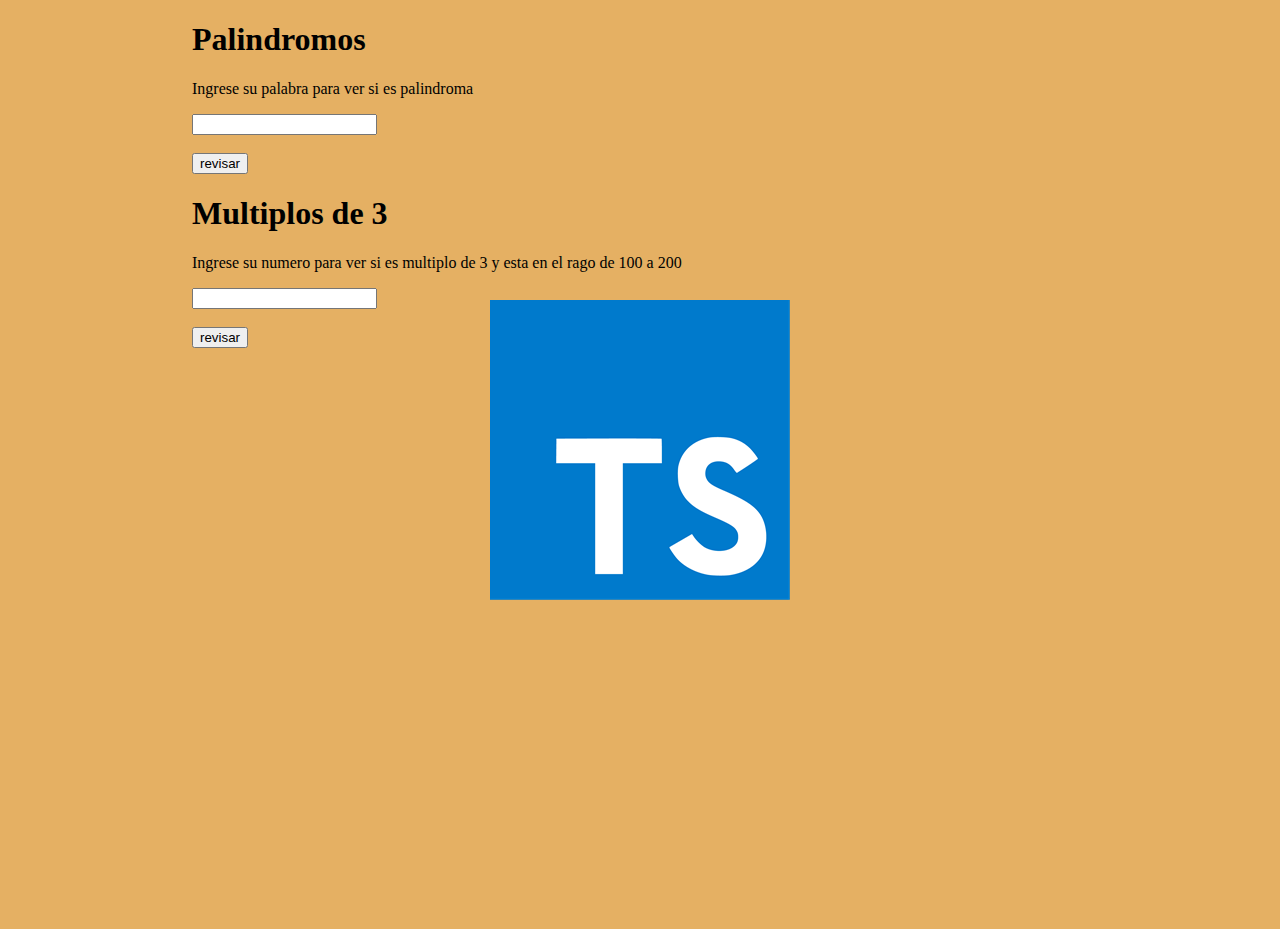
<file: NODE-JS/tarea_JG/typeScript/index.html>
<!DOCTYPE html>
<html>

<head>
    <meta charset="utf-8">
    <title>Palindromo y multiplo de 3</title>
    <link rel="stylesheet" type="text/css" href="style.css">
</head>

<body>
    <form action="">
        <div class="palin">
            <h1>Palindromos</h1>
            <p>Ingrese su palabra para ver si es palindroma</p>
            <input type="text">
        </div>
        <br>
        <button type="submit" id="palindromo">revisar</button>

    </form>

    <form action=""></form>
    <div class="mul3">
        <h1>Multiplos de 3</h1>
        <p>Ingrese su numero para ver si es multiplo de 3 y esta en el rago de 100 a 200</p>
        <input type="text" id="multiplo3">
    </div>
    <br>
    <button type="submit">revisar</button>
    </form>

    <script src="run.js"></script>
</body>

</html>
</file>
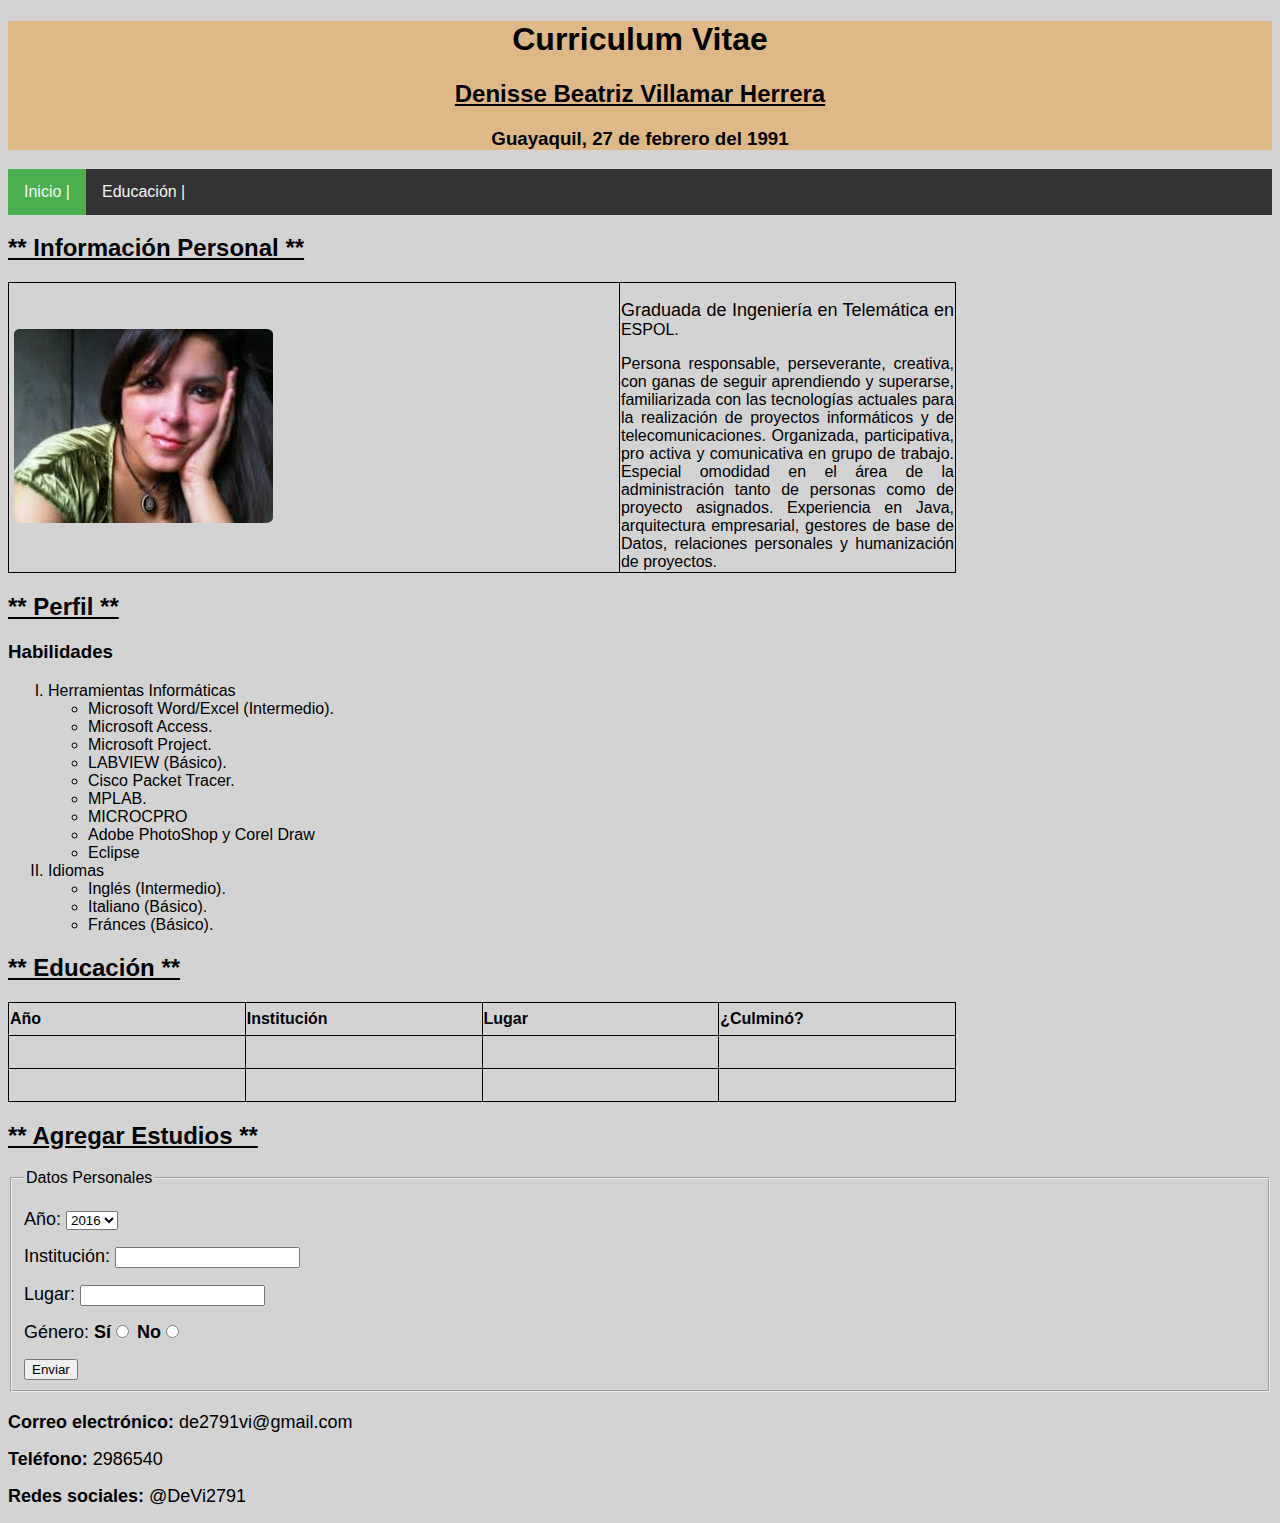
<file: CSS3/index_dvi.html>
﻿<!DOCTYPE html>
<html>
	<head>
		<meta charset="UTF-8">
		<meta name="viewport" content="width=device-width,user-scalable=no">
		<meta name="author" content="Denisse Villamar">
		<!-- Los selectores son un conjunto de expresiones que sirven para referirnos a los elementos del DOM/-->
		<link rel="stylesheet" href="css/estilos.css" media="screen" title="no title" charset="utf-8">
        <title>
            TAREA 2 :: CSS3
        </title>
	</head>
	<body id="Contenedor">
		<header id="Encabezado">
			<h1 id="inicio">
                Curriculum Vitae
			</h1>
			<h2>Denisse Beatriz Villamar Herrera</h2>
			<h3>Guayaquil, 27 de febrero del 1991</h3>
		</header>
		<navbar>
            <ul class="Pestañas">
                <li><a class="active" id="navbar" href="#inicio">Inicio |</a></li>
                <li><a id="navbar" href="#ref3">Educación |</a></li>
            </ul>	
		</navbar>
		<section id="Info_Personal">
			<h2>** Información Personal **</h2>
			<article id="Foto_carnet">
				<table border="1">
                    <tbody>
						<tr>
                            <td><img id="imgs" src="[data-uri]" alt="DeVi2791" title="IDeVi2791"/></td>
                            <td><p>Graduada de Ingeniería en Telemática en ESPOL. </p>Persona 
                                responsable, perseverante, creativa, con ganas de seguir 
                                aprendiendo y superarse, familiarizada con las tecnologías 
                                actuales para la realización de proyectos informáticos y 
                                de telecomunicaciones. Organizada, participativa, pro 
                                activa y comunicativa en grupo de trabajo. Especial 
                                omodidad en el área de la administración tanto de 
                                personas como de proyecto asignados. 
                                Experiencia en Java, arquitectura empresarial, gestores de 
                                base de Datos, relaciones personales y humanización 
                                de proyectos.</td>    
                        </tr>
					</tbody>    
                </table>
			</article>
			<article id="Perfil">
				<h2>** Perfil **</h2>
				<h3>Habilidades</h3>
				<ul>
					<li class="itemIndice">Herramientas Informáticas
						<ul class="habilidades">
							<li>Microsoft Word/Excel (Intermedio).</li>
							<li>Microsoft Access.</li>
							<li>Microsoft Project.</li>
							<li>LABVIEW (Básico).</li>
							<li>Cisco Packet Tracer.</li>
							<li>MPLAB.</li>
							<li>MICROCPRO</li>
							<li>Adobe PhotoShop y Corel Draw</li>
							<li>Eclipse</li>
						</ul>
					</li>
					<li class="itemIndice">Idiomas
						<ul class="habilidades">
							<li>Inglés (Intermedio).</li>
							<li>Italiano (Básico).</li>
							<li>Fránces (Básico).</li>
						</ul>
					</li>
				</ul>
			</article>
        </section>
        <section id="ref3">
			<h2>** Educación **</h2>
			<article>
				<table border="1">
					<thead>
						<tr>
							<th>Año</th>
							<th>Institución</th>
							<th>Lugar</th>
							<th>¿Culminó?</th>
						</tr>
					</thead>
					<tbody>
						<tr>
							<td></br></td>
							<td></td>
							<td></td>
							<td></td>
						</tr>				
						<tr>
							<td></br></td>
							<td></td>
							<td></td>
							<td></td>
						</tr>
					</tbody>
				</table>				
			</article>			
		</section>
		<section>
			<form name="formContacto" autocomplete="on">
				<h2>** Agregar Estudios **</h2>
				<fieldset>
					<legend>Datos Personales</legend>
					<p>
						<label for="Anio">Año: </label>
						<select>
							<option>2016</option>
							<option>2015</option>
							<option>2014</option>
							<option>2013</option>
							<option>2012</option>
							<option>2011</option>
							<option>2010</option>
						</select>
						</br>
					</p>
					<p>
						<label for="institucion">Institución: </label>
						<input type="text" id="institucion">
						</br>
					</p>
					<p>
						<label for="lugar">Lugar: </label>
						<input type="text" id="lugar">
						</br>
					</p>
					<p>
						<label for="culmino">Género: </label>
						<b>Sí</b><input type="radio" id="culmino">
						<b>No</b><input type="radio" id="culmino">
						</br>
					</p>
					<input type="submit" value="Enviar">				
				</fieldset>
			</form>
		</section>
	</body>
	<footer>
		<p><b>correo electrónico:</b> de2791vi@gmail.com</p>
		<p><b>teléfono:</b> 2986540</p>
		<p><b>redes sociales:</b> @DeVi2791</p>
	</footer>
</html>
</file>
<file: NODE-JS/tarea_JG/typeScript/style.css>
body {
    background-image: url('img/typescript.png');
    background-attachment: fixed;
    background-position: center;
    background-repeat: no-repeat;
    background-color: #E5B063;
    margin-right: 15%;
    margin-left: 15%;
    height: 100vh;
}
</file>
<file: CSS3/css/estilos.css>
body
{
  background-color: lightgray;
}
footer
{
  margin-top: 20px;
}
img
{
  border-radius: 10px;
}
#Contenedor
{
  font-size: 16px;
  font-family: helvetica;
}
#Encabezado
{
  display: block;
  margin: 0 auto;
  text-align: center;
  background-color: burlywood;
}
#imgs
{
  padding-top: 5px;
  padding-right: 3px;
  padding-bottom: 5px;
  padding-left: 4px;
}
navbar ul
{
  list-style-type: none;
  margin: 0;
  padding: 0;
  overflow: hidden;
  background-color: #333;
}
.active {
   background-color: #4CAF50;
}
#navbar{
    float: left;
}
li a {
    display: block;
    color: white;
    text-align: center;
    padding: 14px 16px;
    text-decoration: none;
}
.itemIndice
{
    list-style-type: upper-roman;
}
a[href^='#']
{
    color: whitesmoke;
}
a[href='http://www.google.com']{}
img[src$='.svg']
{
  border-radius: 50px;
}
img[src$='jpg'],img[src$='png']{
  border: 1px solid black;
  border-radius: 50px;
}
/*todas las etiquetas title con el valor description*/
[title*="description"]
*
{
    margin: 1vh 1vw;
}
/*
h1+h2 sirve para referenciar un elemento con la condicion estricta
que el segundo elemento este precedido del primer elemento.
*/
h1+h2
{
  text-decoration: underline;
}
/*
Selector de Hermanos
Seleccion todos los elementos que sean hijos de la etiqueta que
se especifica. Todos los h2 que estén precedidos por h1.
*/
h2~article
{
  text-align: justify;
}
/*
Selector de Hijos Directos
Hace referencia a todos los hijos directos de la etiqueta o
elemento
*/
article> p
{
  text-decoration:inherit;
}
/*
Funciona igual al anterior excepto que no aplica al primer hijo directo
*/
.habilidades
{
    list-style: circle;
}
/*
PseudoClases
*/
/*
:visited Es lo contrario de la pseudo-clase :link,
hace referencia a elementos que tenen
enlaces y ya fueron visitados alguna vez
por el usuario.
*/
a[href^="http://"]:visited{
  color: red;
}
/*
:hover
Se actva cuando pasamos el cursor del
mouse por encima del elemento.
*/
a:hover{
  color: lightgoldenrodyellow;
}
/*
:first-child
Hace referencia el primer hijo de un elemento.
*/
h2:first-child{
  text-decoration: underline;
}
/*
:focus
Es usado solo en los elementos input, ya que
se actva cuando ponemos el cursor del
mouse en un cuadro de texto y vamos a
escribir algo.
*/
input:focus{
  width: 160px;
  height: 140px;
}
/*
PseudoElementos
*/
/*
::first-leter
Este pseudo-elemento es usado en
textos, párrafos y ttulos y hace referencia
a la primera letra del contenido de dicho
elemento.
*/
p::first-letter{
  text-transform: capitalize;
}
/*
::first-line
Este pseudo-elemento se parece a ::first-letter:
selecciona toda la primera línea del contenido
del texto.
*/
p::first-line{
  font-size: 18px;
}
/*
::selecton
Este pseudo-elemento se actva cuando el
usuario selecciona una porción de texto en
un elemento, es decir, si tenemos un elemento
<p> que contene un párrafo y el
usuario selecciona una parte del párrafo, se
actvará este pseudo-elemento.
*/
p::selection{
  text-decoration-color: purple;
}
table{
    /*Para evitar la repetición del lineado y se visualiza como cajones
      se utiliza la propiedad border-collapse con el atributo collapse*/
    border-collapse: collapse;
    /*Al asignar un valor de porcentaje a width, este se acomoda a toda la página*/
    width: 75%;
}
table, td, th{
border: 1px solid black; 
}

td,th{
/*Controla ancho y alto de las celdas*/
width: 100px;
height: 30px;
}
</file>
